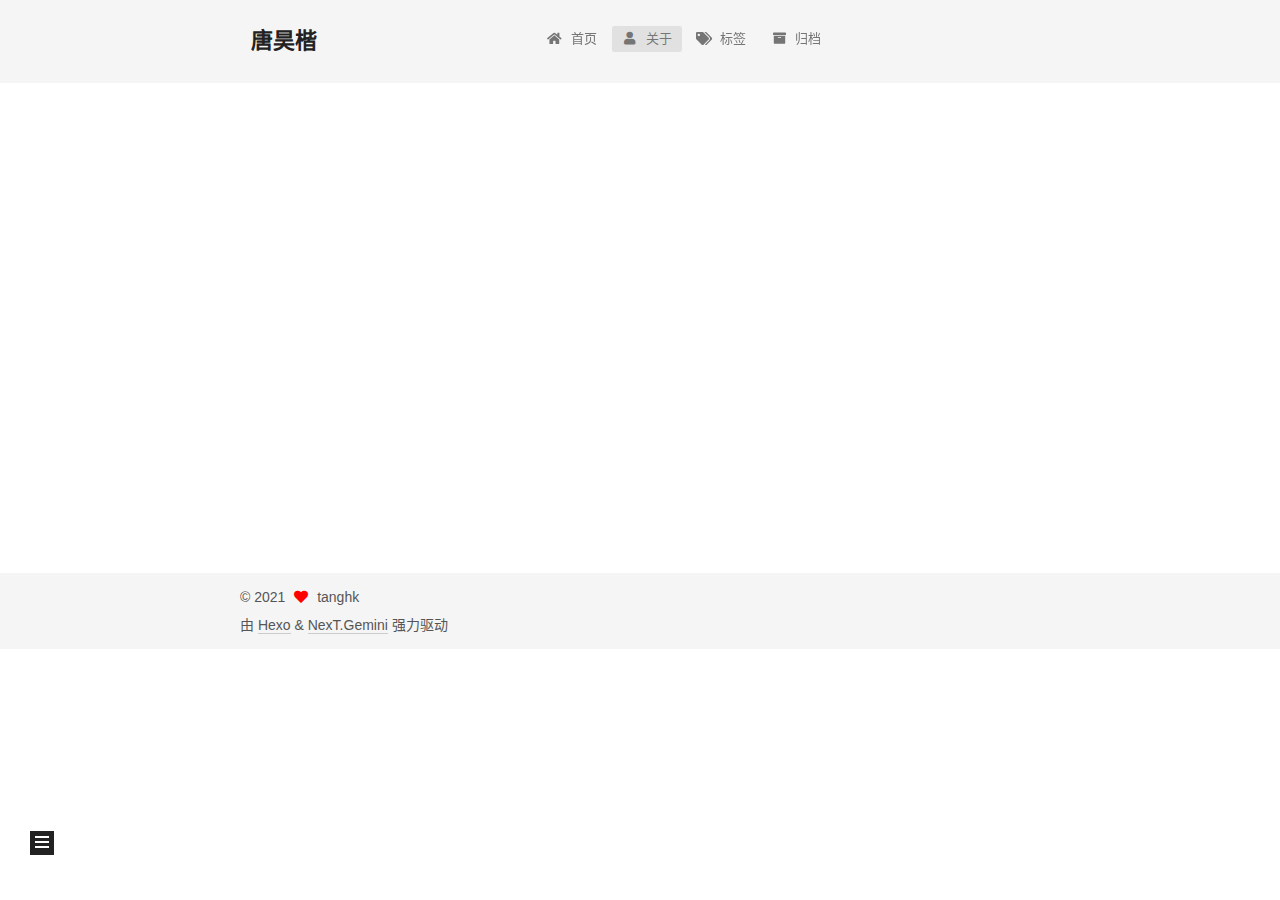
<file: about/index.html>
<!DOCTYPE html>
<html lang="zh-CN">
<head>
  <meta charset="UTF-8">
<meta name="viewport" content="width=device-width, initial-scale=1, maximum-scale=2">
<meta name="theme-color" content="#222">
<meta name="generator" content="Hexo 5.4.0">
  <link rel="apple-touch-icon" sizes="180x180" href="/images/apple-touch-icon-next.png">
  <link rel="icon" type="image/png" sizes="32x32" href="/images/favicon-32x32-next.png">
  <link rel="icon" type="image/png" sizes="16x16" href="/images/favicon-16x16-next.png">
  <link rel="mask-icon" href="/images/logo.svg" color="#222">

<link rel="stylesheet" href="/css/main.css">


<link rel="stylesheet" href="/lib/font-awesome/css/all.min.css">

<script id="hexo-configurations">
    var NexT = window.NexT || {};
    var CONFIG = {"hostname":"example.com","root":"/","scheme":"Gemini","version":"7.8.0","exturl":false,"sidebar":{"position":"left","display":"post","padding":18,"offset":12,"onmobile":false},"copycode":{"enable":false,"show_result":false,"style":null},"back2top":{"enable":true,"sidebar":false,"scrollpercent":false},"bookmark":{"enable":false,"color":"#222","save":"auto"},"fancybox":false,"mediumzoom":false,"lazyload":false,"pangu":false,"comments":{"style":"tabs","active":null,"storage":true,"lazyload":false,"nav":null},"algolia":{"hits":{"per_page":10},"labels":{"input_placeholder":"Search for Posts","hits_empty":"We didn't find any results for the search: ${query}","hits_stats":"${hits} results found in ${time} ms"}},"localsearch":{"enable":false,"trigger":"auto","top_n_per_article":1,"unescape":false,"preload":false},"motion":{"enable":true,"async":false,"transition":{"post_block":"fadeIn","post_header":"slideDownIn","post_body":"slideDownIn","coll_header":"slideLeftIn","sidebar":"slideUpIn"}}};
  </script>

  <meta name="description" content="但行好事 莫问前程">
<meta property="og:type" content="website">
<meta property="og:title" content="唐昊楷">
<meta property="og:url" content="http://example.com/archives/index.html">
<meta property="og:site_name" content="唐昊楷">
<meta property="og:description" content="但行好事 莫问前程">
<meta property="og:locale" content="zh_CN">
<meta property="article:author" content="tanghk">
<meta name="twitter:card" content="summary">

<link rel="canonical" href="http://example.com/archives/">


<script id="page-configurations">
  // https://hexo.io/docs/variables.html
  CONFIG.page = {
    sidebar: "",
    isHome : false,
    isPost : false,
    lang   : 'zh-CN'
  };
</script>

  <title>归档 | 唐昊楷</title>
  






  <noscript>
  <style>
  .use-motion .brand,
  .use-motion .menu-item,
  .sidebar-inner,
  .use-motion .post-block,
  .use-motion .pagination,
  .use-motion .comments,
  .use-motion .post-header,
  .use-motion .post-body,
  .use-motion .collection-header { opacity: initial; }

  .use-motion .site-title,
  .use-motion .site-subtitle {
    opacity: initial;
    top: initial;
  }

  .use-motion .logo-line-before i { left: initial; }
  .use-motion .logo-line-after i { right: initial; }
  </style>
</noscript>

</head>

<body itemscope itemtype="http://schema.org/WebPage">
  <div class="container use-motion">
    <div class="headband"></div>

    <header class="header" itemscope itemtype="http://schema.org/WPHeader">
      <div class="header-inner"><div class="site-brand-container">
  <div class="site-nav-toggle">
    <div class="toggle" aria-label="切换导航栏">
      <span class="toggle-line toggle-line-first"></span>
      <span class="toggle-line toggle-line-middle"></span>
      <span class="toggle-line toggle-line-last"></span>
    </div>
  </div>

  <div class="site-meta">

    <a href="/" class="brand" rel="start">
      <span class="logo-line-before"><i></i></span>
      <h1 class="site-title">唐昊楷</h1>
      <span class="logo-line-after"><i></i></span>
    </a>
      <p class="site-subtitle" itemprop="description">但行好事 莫问前程</p>
  </div>

  <div class="site-nav-right">
    <div class="toggle popup-trigger">
    </div>
  </div>
</div>




<nav class="site-nav">
  <ul id="menu" class="main-menu menu">
        <li class="menu-item menu-item-home">

    <a href="/" rel="section"><i class="fa fa-home fa-fw"></i>首页</a>

  </li>
        <li class="menu-item menu-item-about">

    <a href="/about/" rel="section"><i class="fa fa-user fa-fw"></i>关于</a>

  </li>
        <li class="menu-item menu-item-tags">

    <a href="/tags/" rel="section"><i class="fa fa-tags fa-fw"></i>标签</a>

  </li>
        <li class="menu-item menu-item-archives">

    <a href="/archives/" rel="section"><i class="fa fa-archive fa-fw"></i>归档</a>

  </li>
  </ul>
</nav>




</div>
    </header>

    
  <div class="back-to-top">
    <i class="fa fa-arrow-up"></i>
    <span>0%</span>
  </div>


    <main class="main">
      <div class="main-inner">
        <div class="content-wrap">
          

          <div class="content archive">
            

  
  
  
  <div class="post-block">
    <div class="posts-collapse">
      <div class="collection-title">
        <span class="collection-header">嗯..! 目前共计 2 篇日志。 继续努力。</span>
      </div>

      
    <div class="collection-year">
      <span class="collection-header">2021</span>
    </div>

  <article itemscope itemtype="http://schema.org/Article">
    <header class="post-header">

      <div class="post-meta">
        <time itemprop="dateCreated"
              datetime="2021-04-16T22:29:28+08:00"
              content="2021-04-16">
          04-16
        </time>
      </div>

      <div class="post-title">
          <a class="post-title-link" href="/2021/04/16/This-is-My-Blog/" itemprop="url">
            <span itemprop="name">This is My Blog</span>
          </a>
      </div>

    </header>
  </article>

  <article itemscope itemtype="http://schema.org/Article">
    <header class="post-header">

      <div class="post-meta">
        <time itemprop="dateCreated"
              datetime="2021-04-16T22:26:35+08:00"
              content="2021-04-16">
          04-16
        </time>
      </div>

      <div class="post-title">
          <a class="post-title-link" href="/2021/04/16/hello-world/" itemprop="url">
            <span itemprop="name">Hello World</span>
          </a>
      </div>

    </header>
  </article>


    </div>
  </div>
  
  
  

  



          </div>
          

<script>
  window.addEventListener('tabs:register', () => {
    let { activeClass } = CONFIG.comments;
    if (CONFIG.comments.storage) {
      activeClass = localStorage.getItem('comments_active') || activeClass;
    }
    if (activeClass) {
      let activeTab = document.querySelector(`a[href="#comment-${activeClass}"]`);
      if (activeTab) {
        activeTab.click();
      }
    }
  });
  if (CONFIG.comments.storage) {
    window.addEventListener('tabs:click', event => {
      if (!event.target.matches('.tabs-comment .tab-content .tab-pane')) return;
      let commentClass = event.target.classList[1];
      localStorage.setItem('comments_active', commentClass);
    });
  }
</script>

        </div>
          
  
  <div class="toggle sidebar-toggle">
    <span class="toggle-line toggle-line-first"></span>
    <span class="toggle-line toggle-line-middle"></span>
    <span class="toggle-line toggle-line-last"></span>
  </div>

  <aside class="sidebar">
    <div class="sidebar-inner">

      <ul class="sidebar-nav motion-element">
        <li class="sidebar-nav-toc">
          文章目录
        </li>
        <li class="sidebar-nav-overview">
          站点概览
        </li>
      </ul>

      <!--noindex-->
      <div class="post-toc-wrap sidebar-panel">
      </div>
      <!--/noindex-->

      <div class="site-overview-wrap sidebar-panel">
        <div class="site-author motion-element" itemprop="author" itemscope itemtype="http://schema.org/Person">
    <img class="site-author-image" itemprop="image" alt="tanghk"
      src="/images/header.png">
  <p class="site-author-name" itemprop="name">tanghk</p>
  <div class="site-description" itemprop="description">但行好事 莫问前程</div>
</div>
<div class="site-state-wrap motion-element">
  <nav class="site-state">
      <div class="site-state-item site-state-posts">
          <a href="/archives/">
        
          <span class="site-state-item-count">2</span>
          <span class="site-state-item-name">日志</span>
        </a>
      </div>
  </nav>
</div>



      </div>

    </div>
  </aside>
  <div id="sidebar-dimmer"></div>


      </div>
    </main>

    <footer class="footer">
      <div class="footer-inner">
        

        

<div class="copyright">
  
  &copy; 
  <span itemprop="copyrightYear">2021</span>
  <span class="with-love">
    <i class="fa fa-heart"></i>
  </span>
  <span class="author" itemprop="copyrightHolder">tanghk</span>
</div>
  <div class="powered-by">由 <a href="https://hexo.io/" class="theme-link" rel="noopener" target="_blank">Hexo</a> & <a href="https://theme-next.org/" class="theme-link" rel="noopener" target="_blank">NexT.Gemini</a> 强力驱动
  </div>

        








      </div>
    </footer>
  </div>

  
  <script src="/lib/anime.min.js"></script>
  <script src="/lib/velocity/velocity.min.js"></script>
  <script src="/lib/velocity/velocity.ui.min.js"></script>

<script src="/js/utils.js"></script>

<script src="/js/motion.js"></script>


<script src="/js/schemes/pisces.js"></script>


<script src="/js/next-boot.js"></script>




  















  

  

</body>
</html>
</file>
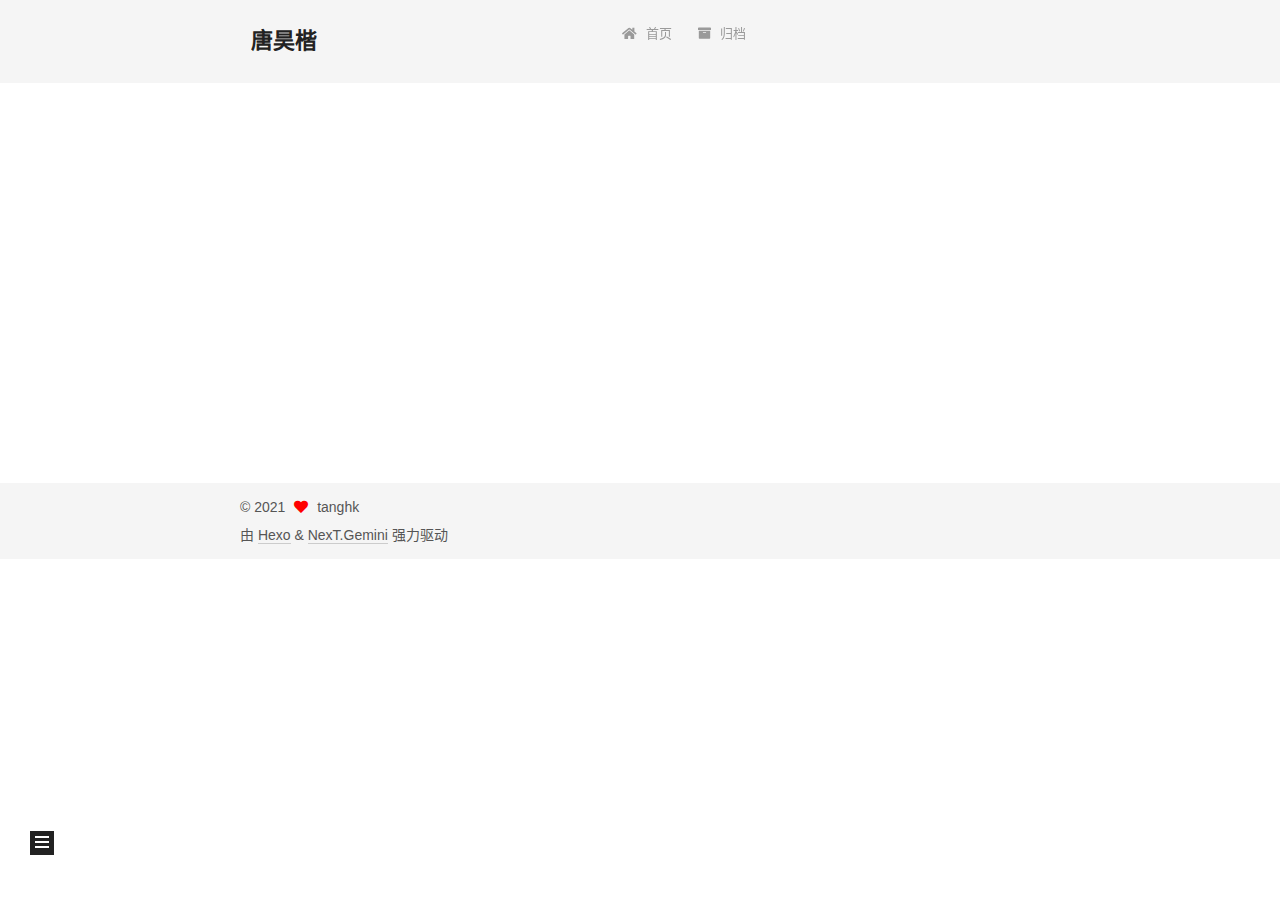
<file: 2021/04/16/This-is-My-Blog/index.html>
<!DOCTYPE html>
<html lang="zh-CN">
<head>
  <meta charset="UTF-8">
<meta name="viewport" content="width=device-width, initial-scale=1, maximum-scale=2">
<meta name="theme-color" content="#222">
<meta name="generator" content="Hexo 5.4.0">
  <link rel="apple-touch-icon" sizes="180x180" href="/images/apple-touch-icon-next.png">
  <link rel="icon" type="image/png" sizes="32x32" href="/images/favicon-32x32-next.png">
  <link rel="icon" type="image/png" sizes="16x16" href="/images/favicon-16x16-next.png">
  <link rel="mask-icon" href="/images/logo.svg" color="#222">

<link rel="stylesheet" href="/css/main.css">


<link rel="stylesheet" href="/lib/font-awesome/css/all.min.css">

<script id="hexo-configurations">
    var NexT = window.NexT || {};
    var CONFIG = {"hostname":"example.com","root":"/","scheme":"Gemini","version":"7.8.0","exturl":false,"sidebar":{"position":"left","display":"post","padding":18,"offset":12,"onmobile":false},"copycode":{"enable":false,"show_result":false,"style":null},"back2top":{"enable":true,"sidebar":false,"scrollpercent":false},"bookmark":{"enable":false,"color":"#222","save":"auto"},"fancybox":false,"mediumzoom":false,"lazyload":false,"pangu":false,"comments":{"style":"tabs","active":null,"storage":true,"lazyload":false,"nav":null},"algolia":{"hits":{"per_page":10},"labels":{"input_placeholder":"Search for Posts","hits_empty":"We didn't find any results for the search: ${query}","hits_stats":"${hits} results found in ${time} ms"}},"localsearch":{"enable":false,"trigger":"auto","top_n_per_article":1,"unescape":false,"preload":false},"motion":{"enable":true,"async":false,"transition":{"post_block":"fadeIn","post_header":"slideDownIn","post_body":"slideDownIn","coll_header":"slideLeftIn","sidebar":"slideUpIn"}}};
  </script>

  <meta name="description" content="##2021年4月16日 MacBook Pro Early 2015 更换硬盘小记">
<meta property="og:type" content="article">
<meta property="og:title" content="This is My Blog">
<meta property="og:url" content="http://example.com/2021/04/16/This-is-My-Blog/index.html">
<meta property="og:site_name" content="唐昊楷">
<meta property="og:description" content="##2021年4月16日 MacBook Pro Early 2015 更换硬盘小记">
<meta property="og:locale" content="zh_CN">
<meta property="article:published_time" content="2021-04-16T14:29:28.000Z">
<meta property="article:modified_time" content="2021-04-16T14:31:39.771Z">
<meta property="article:author" content="tanghk">
<meta name="twitter:card" content="summary">

<link rel="canonical" href="http://example.com/2021/04/16/This-is-My-Blog/">


<script id="page-configurations">
  // https://hexo.io/docs/variables.html
  CONFIG.page = {
    sidebar: "",
    isHome : false,
    isPost : true,
    lang   : 'zh-CN'
  };
</script>

  <title>This is My Blog | 唐昊楷</title>
  






  <noscript>
  <style>
  .use-motion .brand,
  .use-motion .menu-item,
  .sidebar-inner,
  .use-motion .post-block,
  .use-motion .pagination,
  .use-motion .comments,
  .use-motion .post-header,
  .use-motion .post-body,
  .use-motion .collection-header { opacity: initial; }

  .use-motion .site-title,
  .use-motion .site-subtitle {
    opacity: initial;
    top: initial;
  }

  .use-motion .logo-line-before i { left: initial; }
  .use-motion .logo-line-after i { right: initial; }
  </style>
</noscript>

</head>

<body itemscope itemtype="http://schema.org/WebPage">
  <div class="container use-motion">
    <div class="headband"></div>

    <header class="header" itemscope itemtype="http://schema.org/WPHeader">
      <div class="header-inner"><div class="site-brand-container">
  <div class="site-nav-toggle">
    <div class="toggle" aria-label="切换导航栏">
      <span class="toggle-line toggle-line-first"></span>
      <span class="toggle-line toggle-line-middle"></span>
      <span class="toggle-line toggle-line-last"></span>
    </div>
  </div>

  <div class="site-meta">

    <a href="/" class="brand" rel="start">
      <span class="logo-line-before"><i></i></span>
      <h1 class="site-title">唐昊楷</h1>
      <span class="logo-line-after"><i></i></span>
    </a>
      <p class="site-subtitle" itemprop="description">但行好事 莫问前程</p>
  </div>

  <div class="site-nav-right">
    <div class="toggle popup-trigger">
    </div>
  </div>
</div>




<nav class="site-nav">
  <ul id="menu" class="main-menu menu">
        <li class="menu-item menu-item-home">

    <a href="/" rel="section"><i class="fa fa-home fa-fw"></i>首页</a>

  </li>
        <li class="menu-item menu-item-archives">

    <a href="/archives/" rel="section"><i class="fa fa-archive fa-fw"></i>归档</a>

  </li>
  </ul>
</nav>




</div>
    </header>

    
  <div class="back-to-top">
    <i class="fa fa-arrow-up"></i>
    <span>0%</span>
  </div>


    <main class="main">
      <div class="main-inner">
        <div class="content-wrap">
          

          <div class="content post posts-expand">
            

    
  
  
  <article itemscope itemtype="http://schema.org/Article" class="post-block" lang="zh-CN">
    <link itemprop="mainEntityOfPage" href="http://example.com/2021/04/16/This-is-My-Blog/">

    <span hidden itemprop="author" itemscope itemtype="http://schema.org/Person">
      <meta itemprop="image" content="/images/header.png">
      <meta itemprop="name" content="tanghk">
      <meta itemprop="description" content="">
    </span>

    <span hidden itemprop="publisher" itemscope itemtype="http://schema.org/Organization">
      <meta itemprop="name" content="唐昊楷">
    </span>
      <header class="post-header">
        <h1 class="post-title" itemprop="name headline">
          This is My Blog
        </h1>

        <div class="post-meta">
            <span class="post-meta-item">
              <span class="post-meta-item-icon">
                <i class="far fa-calendar"></i>
              </span>
              <span class="post-meta-item-text">发表于</span>
              

              <time title="创建时间：2021-04-16 22:29:28 / 修改时间：22:31:39" itemprop="dateCreated datePublished" datetime="2021-04-16T22:29:28+08:00">2021-04-16</time>
            </span>

          

        </div>
      </header>

    
    
    
    <div class="post-body" itemprop="articleBody">

      
        <p>##2021年4月16日 MacBook Pro Early 2015 更换硬盘小记
 </p>

    </div>

    
    
    

      <footer class="post-footer">

        


        
    <div class="post-nav">
      <div class="post-nav-item">
    <a href="/2021/04/16/hello-world/" rel="prev" title="Hello World">
      <i class="fa fa-chevron-left"></i> Hello World
    </a></div>
      <div class="post-nav-item"></div>
    </div>
      </footer>
    
  </article>
  
  
  



          </div>
          

<script>
  window.addEventListener('tabs:register', () => {
    let { activeClass } = CONFIG.comments;
    if (CONFIG.comments.storage) {
      activeClass = localStorage.getItem('comments_active') || activeClass;
    }
    if (activeClass) {
      let activeTab = document.querySelector(`a[href="#comment-${activeClass}"]`);
      if (activeTab) {
        activeTab.click();
      }
    }
  });
  if (CONFIG.comments.storage) {
    window.addEventListener('tabs:click', event => {
      if (!event.target.matches('.tabs-comment .tab-content .tab-pane')) return;
      let commentClass = event.target.classList[1];
      localStorage.setItem('comments_active', commentClass);
    });
  }
</script>

        </div>
          
  
  <div class="toggle sidebar-toggle">
    <span class="toggle-line toggle-line-first"></span>
    <span class="toggle-line toggle-line-middle"></span>
    <span class="toggle-line toggle-line-last"></span>
  </div>

  <aside class="sidebar">
    <div class="sidebar-inner">

      <ul class="sidebar-nav motion-element">
        <li class="sidebar-nav-toc">
          文章目录
        </li>
        <li class="sidebar-nav-overview">
          站点概览
        </li>
      </ul>

      <!--noindex-->
      <div class="post-toc-wrap sidebar-panel">
      </div>
      <!--/noindex-->

      <div class="site-overview-wrap sidebar-panel">
        <div class="site-author motion-element" itemprop="author" itemscope itemtype="http://schema.org/Person">
    <img class="site-author-image" itemprop="image" alt="tanghk"
      src="/images/header.png">
  <p class="site-author-name" itemprop="name">tanghk</p>
  <div class="site-description" itemprop="description"></div>
</div>
<div class="site-state-wrap motion-element">
  <nav class="site-state">
      <div class="site-state-item site-state-posts">
          <a href="/archives/">
        
          <span class="site-state-item-count">2</span>
          <span class="site-state-item-name">日志</span>
        </a>
      </div>
  </nav>
</div>



      </div>

    </div>
  </aside>
  <div id="sidebar-dimmer"></div>


      </div>
    </main>

    <footer class="footer">
      <div class="footer-inner">
        

        

<div class="copyright">
  
  &copy; 
  <span itemprop="copyrightYear">2021</span>
  <span class="with-love">
    <i class="fa fa-heart"></i>
  </span>
  <span class="author" itemprop="copyrightHolder">tanghk</span>
</div>
  <div class="powered-by">由 <a href="https://hexo.io/" class="theme-link" rel="noopener" target="_blank">Hexo</a> & <a href="https://theme-next.org/" class="theme-link" rel="noopener" target="_blank">NexT.Gemini</a> 强力驱动
  </div>

        








      </div>
    </footer>
  </div>

  
  <script src="/lib/anime.min.js"></script>
  <script src="/lib/velocity/velocity.min.js"></script>
  <script src="/lib/velocity/velocity.ui.min.js"></script>

<script src="/js/utils.js"></script>

<script src="/js/motion.js"></script>


<script src="/js/schemes/pisces.js"></script>


<script src="/js/next-boot.js"></script>




  















  

  

</body>
</html>
</file>
<file: css/main.css>
:root {
  --body-bg-color: #fff;
  --content-bg-color: #f5f5f5;
  --card-bg-color: #f5f5f5;
  --text-color: #555;
  --blockquote-color: #666;
  --link-color: #555;
  --link-hover-color: #222;
  --brand-color: #222;
  --brand-hover-color: #222;
  --table-row-odd-bg-color: #f9f9f9;
  --table-row-hover-bg-color: #f5f5f5;
  --menu-item-bg-color: #ddd;
  --btn-default-bg: transparent;
  --btn-default-color: var(--link-color);
  --btn-default-border-color: var(--link-color);
  --btn-default-hover-bg: transparent;
  --btn-default-hover-color: var(--link-hover-color);
  --btn-default-hover-border-color: var(--link-hover-color);
}
html {
  line-height: 1.15; /* 1 */
  -webkit-text-size-adjust: 100%; /* 2 */
}
body {
  margin: 0;
}
main {
  display: block;
}
h1 {
  font-size: 2em;
  margin: 0.67em 0;
}
hr {
  box-sizing: content-box; /* 1 */
  height: 0; /* 1 */
  overflow: visible; /* 2 */
}
pre {
  font-family: monospace, monospace; /* 1 */
  font-size: 1em; /* 2 */
}
a {
  background: transparent;
}
abbr[title] {
  border-bottom: none; /* 1 */
  text-decoration: underline; /* 2 */
  text-decoration: underline dotted; /* 2 */
}
b,
strong {
  font-weight: bolder;
}
code,
kbd,
samp {
  font-family: monospace, monospace; /* 1 */
  font-size: 1em; /* 2 */
}
small {
  font-size: 80%;
}
sub,
sup {
  font-size: 75%;
  line-height: 0;
  position: relative;
  vertical-align: baseline;
}
sub {
  bottom: -0.25em;
}
sup {
  top: -0.5em;
}
img {
  border-style: none;
}
button,
input,
optgroup,
select,
textarea {
  font-family: inherit; /* 1 */
  font-size: 100%; /* 1 */
  line-height: 1.15; /* 1 */
  margin: 0; /* 2 */
}
button,
input {
/* 1 */
  overflow: visible;
}
button,
select {
/* 1 */
  text-transform: none;
}
button,
[type='button'],
[type='reset'],
[type='submit'] {
  -webkit-appearance: button;
}
button::-moz-focus-inner,
[type='button']::-moz-focus-inner,
[type='reset']::-moz-focus-inner,
[type='submit']::-moz-focus-inner {
  border-style: none;
  padding: 0;
}
button:-moz-focusring,
[type='button']:-moz-focusring,
[type='reset']:-moz-focusring,
[type='submit']:-moz-focusring {
  outline: 1px dotted ButtonText;
}
fieldset {
  padding: 0.35em 0.75em 0.625em;
}
legend {
  box-sizing: border-box; /* 1 */
  color: inherit; /* 2 */
  display: table; /* 1 */
  max-width: 100%; /* 1 */
  padding: 0; /* 3 */
  white-space: normal; /* 1 */
}
progress {
  vertical-align: baseline;
}
textarea {
  overflow: auto;
}
[type='checkbox'],
[type='radio'] {
  box-sizing: border-box; /* 1 */
  padding: 0; /* 2 */
}
[type='number']::-webkit-inner-spin-button,
[type='number']::-webkit-outer-spin-button {
  height: auto;
}
[type='search'] {
  outline-offset: -2px; /* 2 */
  -webkit-appearance: textfield; /* 1 */
}
[type='search']::-webkit-search-decoration {
  -webkit-appearance: none;
}
::-webkit-file-upload-button {
  font: inherit; /* 2 */
  -webkit-appearance: button; /* 1 */
}
details {
  display: block;
}
summary {
  display: list-item;
}
template {
  display: none;
}
[hidden] {
  display: none;
}
::selection {
  background: #262a30;
  color: #eee;
}
html,
body {
  height: 100%;
}
body {
  background: var(--body-bg-color);
  color: var(--text-color);
  font-family: 'Lato', "PingFang SC", "Microsoft YaHei", sans-serif;
  font-size: 1em;
  line-height: 2;
}
@media (max-width: 991px) {
  body {
    padding-left: 0 !important;
    padding-right: 0 !important;
  }
}
h1,
h2,
h3,
h4,
h5,
h6 {
  font-family: 'Lato', "PingFang SC", "Microsoft YaHei", sans-serif;
  font-weight: bold;
  line-height: 1.5;
  margin: 20px 0 15px;
}
h1 {
  font-size: 1.5em;
}
h2 {
  font-size: 1.375em;
}
h3 {
  font-size: 1.25em;
}
h4 {
  font-size: 1.125em;
}
h5 {
  font-size: 1em;
}
h6 {
  font-size: 0.875em;
}
p {
  margin: 0 0 20px 0;
}
a,
span.exturl {
  border-bottom: 1px solid #ccc;
  color: var(--link-color);
  outline: 0;
  text-decoration: none;
  overflow-wrap: break-word;
  word-wrap: break-word;
  cursor: pointer;
}
a:hover,
span.exturl:hover {
  border-bottom-color: var(--link-hover-color);
  color: var(--link-hover-color);
}
iframe,
img,
video {
  display: block;
  margin-left: auto;
  margin-right: auto;
  max-width: 100%;
}
hr {
  background-image: repeating-linear-gradient(-45deg, #ddd, #ddd 4px, transparent 4px, transparent 8px);
  border: 0;
  height: 3px;
  margin: 40px 0;
}
blockquote {
  border-left: 4px solid #ddd;
  color: var(--blockquote-color);
  margin: 0;
  padding: 0 15px;
}
blockquote cite::before {
  content: '-';
  padding: 0 5px;
}
dt {
  font-weight: bold;
}
dd {
  margin: 0;
  padding: 0;
}
kbd {
  background-color: #f5f5f5;
  background-image: linear-gradient(#eee, #fff, #eee);
  border: 1px solid #ccc;
  border-radius: 0.2em;
  box-shadow: 0.1em 0.1em 0.2em rgba(0,0,0,0.1);
  color: #555;
  font-family: inherit;
  padding: 0.1em 0.3em;
  white-space: nowrap;
}
.table-container {
  overflow: auto;
}
table {
  border-collapse: collapse;
  border-spacing: 0;
  font-size: 0.875em;
  margin: 0 0 20px 0;
  width: 100%;
}
tbody tr:nth-of-type(odd) {
  background: var(--table-row-odd-bg-color);
}
tbody tr:hover {
  background: var(--table-row-hover-bg-color);
}
caption,
th,
td {
  font-weight: normal;
  padding: 8px;
  vertical-align: middle;
}
th,
td {
  border: 1px solid #ddd;
  border-bottom: 3px solid #ddd;
}
th {
  font-weight: 700;
  padding-bottom: 10px;
}
td {
  border-bottom-width: 1px;
}
.btn {
  background: var(--btn-default-bg);
  border: 2px solid var(--btn-default-border-color);
  border-radius: 0;
  color: var(--btn-default-color);
  display: inline-block;
  font-size: 0.875em;
  line-height: 2;
  padding: 0 20px;
  text-decoration: none;
  transition-property: background-color;
  transition-delay: 0s;
  transition-duration: 0.2s;
  transition-timing-function: ease-in-out;
}
.btn:hover {
  background: var(--btn-default-hover-bg);
  border-color: var(--btn-default-hover-border-color);
  color: var(--btn-default-hover-color);
}
.btn + .btn {
  margin: 0 0 8px 8px;
}
.btn .fa-fw {
  text-align: left;
  width: 1.285714285714286em;
}
.toggle {
  line-height: 0;
}
.toggle .toggle-line {
  background: #fff;
  display: inline-block;
  height: 2px;
  left: 0;
  position: relative;
  top: 0;
  transition: all 0.4s;
  vertical-align: top;
  width: 100%;
}
.toggle .toggle-line:not(:first-child) {
  margin-top: 3px;
}
.toggle.toggle-arrow .toggle-line-first {
  left: 50%;
  top: 2px;
  transform: rotate(45deg);
  width: 50%;
}
.toggle.toggle-arrow .toggle-line-middle {
  left: 2px;
  width: 90%;
}
.toggle.toggle-arrow .toggle-line-last {
  left: 50%;
  top: -2px;
  transform: rotate(-45deg);
  width: 50%;
}
.toggle.toggle-close .toggle-line-first {
  transform: rotate(-45deg);
  top: 5px;
}
.toggle.toggle-close .toggle-line-middle {
  opacity: 0;
}
.toggle.toggle-close .toggle-line-last {
  transform: rotate(45deg);
  top: -5px;
}
.highlight,
pre {
  background: #f7f7f7;
  color: #4d4d4c;
  line-height: 1.6;
  margin: 0 auto 20px;
}
pre,
code {
  font-family: consolas, Menlo, monospace, "PingFang SC", "Microsoft YaHei";
}
code {
  background: #eee;
  border-radius: 3px;
  color: #555;
  padding: 2px 4px;
  overflow-wrap: break-word;
  word-wrap: break-word;
}
.highlight *::selection {
  background: #d6d6d6;
}
.highlight pre {
  border: 0;
  margin: 0;
  padding: 10px 0;
}
.highlight table {
  border: 0;
  margin: 0;
  width: auto;
}
.highlight td {
  border: 0;
  padding: 0;
}
.highlight figcaption {
  background: #eff2f3;
  color: #4d4d4c;
  display: flex;
  font-size: 0.875em;
  justify-content: space-between;
  line-height: 1.2;
  padding: 0.5em;
}
.highlight figcaption a {
  color: #4d4d4c;
}
.highlight figcaption a:hover {
  border-bottom-color: #4d4d4c;
}
.highlight .gutter {
  -moz-user-select: none;
  -ms-user-select: none;
  -webkit-user-select: none;
  user-select: none;
}
.highlight .gutter pre {
  background: #eff2f3;
  color: #869194;
  padding-left: 10px;
  padding-right: 10px;
  text-align: right;
}
.highlight .code pre {
  background: #f7f7f7;
  padding-left: 10px;
  width: 100%;
}
.gist table {
  width: auto;
}
.gist table td {
  border: 0;
}
pre {
  overflow: auto;
  padding: 10px;
}
pre code {
  background: none;
  color: #4d4d4c;
  font-size: 0.875em;
  padding: 0;
  text-shadow: none;
}
pre .deletion {
  background: #fdd;
}
pre .addition {
  background: #dfd;
}
pre .meta {
  color: #eab700;
  -moz-user-select: none;
  -ms-user-select: none;
  -webkit-user-select: none;
  user-select: none;
}
pre .comment {
  color: #8e908c;
}
pre .variable,
pre .attribute,
pre .tag,
pre .name,
pre .regexp,
pre .ruby .constant,
pre .xml .tag .title,
pre .xml .pi,
pre .xml .doctype,
pre .html .doctype,
pre .css .id,
pre .css .class,
pre .css .pseudo {
  color: #c82829;
}
pre .number,
pre .preprocessor,
pre .built_in,
pre .builtin-name,
pre .literal,
pre .params,
pre .constant,
pre .command {
  color: #f5871f;
}
pre .ruby .class .title,
pre .css .rules .attribute,
pre .string,
pre .symbol,
pre .value,
pre .inheritance,
pre .header,
pre .ruby .symbol,
pre .xml .cdata,
pre .special,
pre .formula {
  color: #718c00;
}
pre .title,
pre .css .hexcolor {
  color: #3e999f;
}
pre .function,
pre .python .decorator,
pre .python .title,
pre .ruby .function .title,
pre .ruby .title .keyword,
pre .perl .sub,
pre .javascript .title,
pre .coffeescript .title {
  color: #4271ae;
}
pre .keyword,
pre .javascript .function {
  color: #8959a8;
}
.blockquote-center {
  border-left: none;
  margin: 40px 0;
  padding: 0;
  position: relative;
  text-align: center;
}
.blockquote-center .fa {
  display: block;
  opacity: 0.6;
  position: absolute;
  width: 100%;
}
.blockquote-center .fa-quote-left {
  border-top: 1px solid #ccc;
  text-align: left;
  top: -20px;
}
.blockquote-center .fa-quote-right {
  border-bottom: 1px solid #ccc;
  text-align: right;
  bottom: -20px;
}
.blockquote-center p,
.blockquote-center div {
  text-align: center;
}
.post-body .group-picture img {
  margin: 0 auto;
  padding: 0 3px;
}
.group-picture-row {
  margin-bottom: 6px;
  overflow: hidden;
}
.group-picture-column {
  float: left;
  margin-bottom: 10px;
}
.post-body .label {
  color: #555;
  display: inline;
  padding: 0 2px;
}
.post-body .label.default {
  background: #f0f0f0;
}
.post-body .label.primary {
  background: #efe6f7;
}
.post-body .label.info {
  background: #e5f2f8;
}
.post-body .label.success {
  background: #e7f4e9;
}
.post-body .label.warning {
  background: #fcf6e1;
}
.post-body .label.danger {
  background: #fae8eb;
}
.post-body .tabs {
  margin-bottom: 20px;
}
.post-body .tabs,
.tabs-comment {
  display: block;
  padding-top: 10px;
  position: relative;
}
.post-body .tabs ul.nav-tabs,
.tabs-comment ul.nav-tabs {
  display: flex;
  flex-wrap: wrap;
  margin: 0;
  margin-bottom: -1px;
  padding: 0;
}
@media (max-width: 413px) {
  .post-body .tabs ul.nav-tabs,
  .tabs-comment ul.nav-tabs {
    display: block;
    margin-bottom: 5px;
  }
}
.post-body .tabs ul.nav-tabs li.tab,
.tabs-comment ul.nav-tabs li.tab {
  border-bottom: 1px solid #ddd;
  border-left: 1px solid transparent;
  border-right: 1px solid transparent;
  border-top: 3px solid transparent;
  flex-grow: 1;
  list-style-type: none;
  border-radius: 0 0 0 0;
}
@media (max-width: 413px) {
  .post-body .tabs ul.nav-tabs li.tab,
  .tabs-comment ul.nav-tabs li.tab {
    border-bottom: 1px solid transparent;
    border-left: 3px solid transparent;
    border-right: 1px solid transparent;
    border-top: 1px solid transparent;
  }
}
@media (max-width: 413px) {
  .post-body .tabs ul.nav-tabs li.tab,
  .tabs-comment ul.nav-tabs li.tab {
    border-radius: 0;
  }
}
.post-body .tabs ul.nav-tabs li.tab a,
.tabs-comment ul.nav-tabs li.tab a {
  border-bottom: initial;
  display: block;
  line-height: 1.8;
  outline: 0;
  padding: 0.25em 0.75em;
  text-align: center;
  transition-delay: 0s;
  transition-duration: 0.2s;
  transition-timing-function: ease-out;
}
.post-body .tabs ul.nav-tabs li.tab a i,
.tabs-comment ul.nav-tabs li.tab a i {
  width: 1.285714285714286em;
}
.post-body .tabs ul.nav-tabs li.tab.active,
.tabs-comment ul.nav-tabs li.tab.active {
  border-bottom: 1px solid transparent;
  border-left: 1px solid #ddd;
  border-right: 1px solid #ddd;
  border-top: 3px solid #fc6423;
}
@media (max-width: 413px) {
  .post-body .tabs ul.nav-tabs li.tab.active,
  .tabs-comment ul.nav-tabs li.tab.active {
    border-bottom: 1px solid #ddd;
    border-left: 3px solid #fc6423;
    border-right: 1px solid #ddd;
    border-top: 1px solid #ddd;
  }
}
.post-body .tabs ul.nav-tabs li.tab.active a,
.tabs-comment ul.nav-tabs li.tab.active a {
  color: var(--link-color);
  cursor: default;
}
.post-body .tabs .tab-content .tab-pane,
.tabs-comment .tab-content .tab-pane {
  border: 1px solid #ddd;
  border-top: 0;
  padding: 20px 20px 0 20px;
  border-radius: 0;
}
.post-body .tabs .tab-content .tab-pane:not(.active),
.tabs-comment .tab-content .tab-pane:not(.active) {
  display: none;
}
.post-body .tabs .tab-content .tab-pane.active,
.tabs-comment .tab-content .tab-pane.active {
  display: block;
}
.post-body .tabs .tab-content .tab-pane.active:nth-of-type(1),
.tabs-comment .tab-content .tab-pane.active:nth-of-type(1) {
  border-radius: 0 0 0 0;
}
@media (max-width: 413px) {
  .post-body .tabs .tab-content .tab-pane.active:nth-of-type(1),
  .tabs-comment .tab-content .tab-pane.active:nth-of-type(1) {
    border-radius: 0;
  }
}
.post-body .note {
  border-radius: 3px;
  margin-bottom: 20px;
  padding: 1em;
  position: relative;
  border: 1px solid #eee;
  border-left-width: 5px;
}
.post-body .note h2,
.post-body .note h3,
.post-body .note h4,
.post-body .note h5,
.post-body .note h6 {
  margin-top: 0;
  border-bottom: initial;
  margin-bottom: 0;
  padding-top: 0;
}
.post-body .note p:first-child,
.post-body .note ul:first-child,
.post-body .note ol:first-child,
.post-body .note table:first-child,
.post-body .note pre:first-child,
.post-body .note blockquote:first-child,
.post-body .note img:first-child {
  margin-top: 0;
}
.post-body .note p:last-child,
.post-body .note ul:last-child,
.post-body .note ol:last-child,
.post-body .note table:last-child,
.post-body .note pre:last-child,
.post-body .note blockquote:last-child,
.post-body .note img:last-child {
  margin-bottom: 0;
}
.post-body .note.default {
  border-left-color: #777;
}
.post-body .note.default h2,
.post-body .note.default h3,
.post-body .note.default h4,
.post-body .note.default h5,
.post-body .note.default h6 {
  color: #777;
}
.post-body .note.primary {
  border-left-color: #6f42c1;
}
.post-body .note.primary h2,
.post-body .note.primary h3,
.post-body .note.primary h4,
.post-body .note.primary h5,
.post-body .note.primary h6 {
  color: #6f42c1;
}
.post-body .note.info {
  border-left-color: #428bca;
}
.post-body .note.info h2,
.post-body .note.info h3,
.post-body .note.info h4,
.post-body .note.info h5,
.post-body .note.info h6 {
  color: #428bca;
}
.post-body .note.success {
  border-left-color: #5cb85c;
}
.post-body .note.success h2,
.post-body .note.success h3,
.post-body .note.success h4,
.post-body .note.success h5,
.post-body .note.success h6 {
  color: #5cb85c;
}
.post-body .note.warning {
  border-left-color: #f0ad4e;
}
.post-body .note.warning h2,
.post-body .note.warning h3,
.post-body .note.warning h4,
.post-body .note.warning h5,
.post-body .note.warning h6 {
  color: #f0ad4e;
}
.post-body .note.danger {
  border-left-color: #d9534f;
}
.post-body .note.danger h2,
.post-body .note.danger h3,
.post-body .note.danger h4,
.post-body .note.danger h5,
.post-body .note.danger h6 {
  color: #d9534f;
}
.pagination .prev,
.pagination .next,
.pagination .page-number,
.pagination .space {
  display: inline-block;
  margin: 0 10px;
  padding: 0 11px;
  position: relative;
  top: -1px;
}
@media (max-width: 767px) {
  .pagination .prev,
  .pagination .next,
  .pagination .page-number,
  .pagination .space {
    margin: 0 5px;
  }
}
.pagination {
  border-top: 1px solid #eee;
  margin: 120px 0 0;
  text-align: center;
}
.pagination .prev,
.pagination .next,
.pagination .page-number {
  border-bottom: 0;
  border-top: 1px solid #eee;
  transition-property: border-color;
  transition-delay: 0s;
  transition-duration: 0.2s;
  transition-timing-function: ease-in-out;
}
.pagination .prev:hover,
.pagination .next:hover,
.pagination .page-number:hover {
  border-top-color: #222;
}
.pagination .space {
  margin: 0;
  padding: 0;
}
.pagination .prev {
  margin-left: 0;
}
.pagination .next {
  margin-right: 0;
}
.pagination .page-number.current {
  background: #ccc;
  border-top-color: #ccc;
  color: #fff;
}
@media (max-width: 767px) {
  .pagination {
    border-top: none;
  }
  .pagination .prev,
  .pagination .next,
  .pagination .page-number {
    border-bottom: 1px solid #eee;
    border-top: 0;
    margin-bottom: 10px;
    padding: 0 10px;
  }
  .pagination .prev:hover,
  .pagination .next:hover,
  .pagination .page-number:hover {
    border-bottom-color: #222;
  }
}
.comments {
  margin-top: 60px;
  overflow: hidden;
}
.comment-button-group {
  display: flex;
  flex-wrap: wrap-reverse;
  justify-content: center;
  margin: 1em 0;
}
.comment-button-group .comment-button {
  margin: 0.1em 0.2em;
}
.comment-button-group .comment-button.active {
  background: var(--btn-default-hover-bg);
  border-color: var(--btn-default-hover-border-color);
  color: var(--btn-default-hover-color);
}
.comment-position {
  display: none;
}
.comment-position.active {
  display: block;
}
.tabs-comment {
  background: var(--content-bg-color);
  margin-top: 4em;
  padding-top: 0;
}
.tabs-comment .comments {
  border: 0;
  box-shadow: none;
  margin-top: 0;
  padding-top: 0;
}
.container {
  min-height: 100%;
  position: relative;
}
.main-inner {
  margin: 0 auto;
  width: 700px;
}
@media (min-width: 1200px) {
  .main-inner {
    width: 800px;
  }
}
@media (min-width: 1600px) {
  .main-inner {
    width: 900px;
  }
}
@media (max-width: 767px) {
  .content-wrap {
    padding: 0 20px;
  }
}
.header {
  background: transparent;
}
.header-inner {
  margin: 0 auto;
  width: 700px;
}
@media (min-width: 1200px) {
  .header-inner {
    width: 800px;
  }
}
@media (min-width: 1600px) {
  .header-inner {
    width: 900px;
  }
}
.site-brand-container {
  display: flex;
  flex-shrink: 0;
  padding: 0 10px;
}
.headband {
  background: #222;
  height: 3px;
}
.site-meta {
  flex-grow: 1;
  text-align: left;
}
@media (max-width: 767px) {
  .site-meta {
    text-align: center;
  }
}
.brand {
  border-bottom: none;
  color: var(--brand-color);
  display: inline-block;
  line-height: 1.375em;
  padding: 0 40px;
  position: relative;
}
.brand:hover {
  color: var(--brand-hover-color);
}
.site-title {
  font-family: 'Lato', "PingFang SC", "Microsoft YaHei", sans-serif;
  font-size: 1.375em;
  font-weight: normal;
  margin: 0;
}
.site-subtitle {
  color: #999;
  font-size: 0.8125em;
  margin: 10px 0;
}
.use-motion .brand {
  opacity: 0;
}
.use-motion .site-title,
.use-motion .site-subtitle,
.use-motion .custom-logo-image {
  opacity: 0;
  position: relative;
  top: -10px;
}
.site-nav-toggle,
.site-nav-right {
  display: none;
}
@media (max-width: 767px) {
  .site-nav-toggle,
  .site-nav-right {
    display: flex;
    flex-direction: column;
    justify-content: center;
  }
}
.site-nav-toggle .toggle,
.site-nav-right .toggle {
  color: var(--text-color);
  padding: 10px;
  width: 22px;
}
.site-nav-toggle .toggle .toggle-line,
.site-nav-right .toggle .toggle-line {
  background: var(--text-color);
  border-radius: 1px;
}
.site-nav {
  display: block;
}
@media (max-width: 767px) {
  .site-nav {
    clear: both;
    display: none;
  }
}
.site-nav.site-nav-on {
  display: block;
}
.menu {
  margin-top: 20px;
  padding-left: 0;
  text-align: center;
}
.menu-item {
  display: inline-block;
  list-style: none;
  margin: 0 10px;
}
@media (max-width: 767px) {
  .menu-item {
    display: block;
    margin-top: 10px;
  }
  .menu-item.menu-item-search {
    display: none;
  }
}
.menu-item a,
.menu-item span.exturl {
  border-bottom: 0;
  display: block;
  font-size: 0.8125em;
  transition-property: border-color;
  transition-delay: 0s;
  transition-duration: 0.2s;
  transition-timing-function: ease-in-out;
}
@media (hover: none) {
  .menu-item a:hover,
  .menu-item span.exturl:hover {
    border-bottom-color: transparent !important;
  }
}
.menu-item .fa,
.menu-item .fab,
.menu-item .far,
.menu-item .fas {
  margin-right: 8px;
}
.menu-item .badge {
  display: inline-block;
  font-weight: bold;
  line-height: 1;
  margin-left: 0.35em;
  margin-top: 0.35em;
  text-align: center;
  white-space: nowrap;
}
@media (max-width: 767px) {
  .menu-item .badge {
    float: right;
    margin-left: 0;
  }
}
.menu-item-active a,
.menu .menu-item a:hover,
.menu .menu-item span.exturl:hover {
  background: var(--menu-item-bg-color);
}
.use-motion .menu-item {
  opacity: 0;
}
.sidebar {
  background: #222;
  bottom: 0;
  box-shadow: inset 0 2px 6px #000;
  position: fixed;
  top: 0;
}
@media (max-width: 991px) {
  .sidebar {
    display: none;
  }
}
.sidebar-inner {
  color: #999;
  padding: 18px 10px;
  text-align: center;
}
.cc-license {
  margin-top: 10px;
  text-align: center;
}
.cc-license .cc-opacity {
  border-bottom: none;
  opacity: 0.7;
}
.cc-license .cc-opacity:hover {
  opacity: 0.9;
}
.cc-license img {
  display: inline-block;
}
.site-author-image {
  border: 2px solid #333;
  display: block;
  margin: 0 auto;
  max-width: 96px;
  padding: 2px;
}
.site-author-name {
  color: #f5f5f5;
  font-weight: normal;
  margin: 5px 0 0;
  text-align: center;
}
.site-description {
  color: #999;
  font-size: 1em;
  margin-top: 5px;
  text-align: center;
}
.links-of-author {
  margin-top: 15px;
}
.links-of-author a,
.links-of-author span.exturl {
  border-bottom-color: #555;
  display: inline-block;
  font-size: 0.8125em;
  margin-bottom: 10px;
  margin-right: 10px;
  vertical-align: middle;
}
.links-of-author a::before,
.links-of-author span.exturl::before {
  background: #df22e4;
  border-radius: 50%;
  content: ' ';
  display: inline-block;
  height: 4px;
  margin-right: 3px;
  vertical-align: middle;
  width: 4px;
}
.sidebar-button {
  margin-top: 15px;
}
.sidebar-button a {
  border: 1px solid #fc6423;
  border-radius: 4px;
  color: #fc6423;
  display: inline-block;
  padding: 0 15px;
}
.sidebar-button a .fa,
.sidebar-button a .fab,
.sidebar-button a .far,
.sidebar-button a .fas {
  margin-right: 5px;
}
.sidebar-button a:hover {
  background: #fc6423;
  border: 1px solid #fc6423;
  color: #fff;
}
.sidebar-button a:hover .fa,
.sidebar-button a:hover .fab,
.sidebar-button a:hover .far,
.sidebar-button a:hover .fas {
  color: #fff;
}
.links-of-blogroll {
  font-size: 0.8125em;
  margin-top: 10px;
}
.links-of-blogroll-title {
  font-size: 0.875em;
  font-weight: 600;
  margin-top: 0;
}
.links-of-blogroll-list {
  list-style: none;
  margin: 0;
  padding: 0;
}
#sidebar-dimmer {
  display: none;
}
@media (max-width: 767px) {
  #sidebar-dimmer {
    background: #000;
    display: block;
    height: 100%;
    left: 100%;
    opacity: 0;
    position: fixed;
    top: 0;
    width: 100%;
    z-index: 1100;
  }
  .sidebar-active + #sidebar-dimmer {
    opacity: 0.7;
    transform: translateX(-100%);
    transition: opacity 0.5s;
  }
}
.sidebar-nav {
  margin: 0;
  padding-bottom: 20px;
  padding-left: 0;
}
.sidebar-nav li {
  border-bottom: 1px solid transparent;
  color: #666;
  cursor: pointer;
  display: inline-block;
  font-size: 0.875em;
}
.sidebar-nav li.sidebar-nav-overview {
  margin-left: 10px;
}
.sidebar-nav li:hover {
  color: #f5f5f5;
}
.sidebar-nav .sidebar-nav-active {
  border-bottom-color: #87daff;
  color: #87daff;
}
.sidebar-nav .sidebar-nav-active:hover {
  color: #87daff;
}
.sidebar-panel {
  display: none;
  overflow-x: hidden;
  overflow-y: auto;
}
.sidebar-panel-active {
  display: block;
}
.sidebar-toggle {
  background: #222;
  bottom: 45px;
  cursor: pointer;
  height: 14px;
  left: 30px;
  padding: 5px;
  position: fixed;
  width: 14px;
  z-index: 1300;
}
@media (max-width: 991px) {
  .sidebar-toggle {
    left: 20px;
    opacity: 0.8;
    display: none;
  }
}
.sidebar-toggle:hover .toggle-line {
  background: #87daff;
}
.post-toc {
  font-size: 0.875em;
}
.post-toc ol {
  list-style: none;
  margin: 0;
  padding: 0 2px 5px 10px;
  text-align: left;
}
.post-toc ol > ol {
  padding-left: 0;
}
.post-toc ol a {
  transition-property: all;
  transition-delay: 0s;
  transition-duration: 0.2s;
  transition-timing-function: ease-in-out;
}
.post-toc .nav-item {
  line-height: 1.8;
  overflow: hidden;
  text-overflow: ellipsis;
  white-space: nowrap;
}
.post-toc .nav .nav-child {
  display: none;
}
.post-toc .nav .active > .nav-child {
  display: block;
}
.post-toc .nav .active-current > .nav-child {
  display: block;
}
.post-toc .nav .active-current > .nav-child > .nav-item {
  display: block;
}
.post-toc .nav .active > a {
  border-bottom-color: #87daff;
  color: #87daff;
}
.post-toc .nav .active-current > a {
  color: #87daff;
}
.post-toc .nav .active-current > a:hover {
  color: #87daff;
}
.site-state {
  display: flex;
  justify-content: center;
  line-height: 1.4;
  margin-top: 10px;
  overflow: hidden;
  text-align: center;
  white-space: nowrap;
}
.site-state-item {
  padding: 0 15px;
}
.site-state-item:not(:first-child) {
  border-left: 1px solid #333;
}
.site-state-item a {
  border-bottom: none;
}
.site-state-item-count {
  display: block;
  font-size: 1.25em;
  font-weight: 600;
  text-align: center;
}
.site-state-item-name {
  color: inherit;
  font-size: 0.875em;
}
.footer {
  color: #999;
  font-size: 0.875em;
  padding: 20px 0;
}
.footer.footer-fixed {
  bottom: 0;
  left: 0;
  position: absolute;
  right: 0;
}
.footer-inner {
  box-sizing: border-box;
  margin: 0 auto;
  text-align: center;
  width: 700px;
}
@media (min-width: 1200px) {
  .footer-inner {
    width: 800px;
  }
}
@media (min-width: 1600px) {
  .footer-inner {
    width: 900px;
  }
}
.languages {
  display: inline-block;
  font-size: 1.125em;
  position: relative;
}
.languages .lang-select-label span {
  margin: 0 0.5em;
}
.languages .lang-select {
  height: 100%;
  left: 0;
  opacity: 0;
  position: absolute;
  top: 0;
  width: 100%;
}
.with-love {
  color: #ff0000;
  display: inline-block;
  margin: 0 5px;
}
.powered-by,
.theme-info {
  display: inline-block;
}
@-moz-keyframes iconAnimate {
  0%, 100% {
    transform: scale(1);
  }
  10%, 30% {
    transform: scale(0.9);
  }
  20%, 40%, 60%, 80% {
    transform: scale(1.1);
  }
  50%, 70% {
    transform: scale(1.1);
  }
}
@-webkit-keyframes iconAnimate {
  0%, 100% {
    transform: scale(1);
  }
  10%, 30% {
    transform: scale(0.9);
  }
  20%, 40%, 60%, 80% {
    transform: scale(1.1);
  }
  50%, 70% {
    transform: scale(1.1);
  }
}
@-o-keyframes iconAnimate {
  0%, 100% {
    transform: scale(1);
  }
  10%, 30% {
    transform: scale(0.9);
  }
  20%, 40%, 60%, 80% {
    transform: scale(1.1);
  }
  50%, 70% {
    transform: scale(1.1);
  }
}
@keyframes iconAnimate {
  0%, 100% {
    transform: scale(1);
  }
  10%, 30% {
    transform: scale(0.9);
  }
  20%, 40%, 60%, 80% {
    transform: scale(1.1);
  }
  50%, 70% {
    transform: scale(1.1);
  }
}
.back-to-top {
  font-size: 12px;
  text-align: center;
  transition-delay: 0s;
  transition-duration: 0.2s;
  transition-timing-function: ease-in-out;
}
.back-to-top {
  background: #222;
  bottom: -100px;
  box-sizing: border-box;
  color: #fff;
  cursor: pointer;
  left: 30px;
  opacity: 1;
  padding: 0 6px;
  position: fixed;
  transition-property: bottom;
  z-index: 1300;
  width: 24px;
}
.back-to-top span {
  display: none;
}
.back-to-top:hover {
  color: #87daff;
}
.back-to-top.back-to-top-on {
  bottom: 19px;
}
@media (max-width: 991px) {
  .back-to-top {
    left: 20px;
    opacity: 0.8;
  }
}
.post-body {
  font-family: 'Lato', "PingFang SC", "Microsoft YaHei", sans-serif;
  overflow-wrap: break-word;
  word-wrap: break-word;
}
@media (min-width: 1200px) {
  .post-body {
    font-size: 1.125em;
  }
}
.post-body .exturl .fa {
  font-size: 0.875em;
  margin-left: 4px;
}
.post-body .image-caption,
.post-body .figure .caption {
  color: #999;
  font-size: 0.875em;
  font-weight: bold;
  line-height: 1;
  margin: -20px auto 15px;
  text-align: center;
}
.post-sticky-flag {
  display: inline-block;
  transform: rotate(30deg);
}
.post-button {
  margin-top: 40px;
  text-align: center;
}
.use-motion .post-block,
.use-motion .pagination,
.use-motion .comments {
  opacity: 0;
}
.use-motion .post-header {
  opacity: 0;
}
.use-motion .post-body {
  opacity: 0;
}
.use-motion .collection-header {
  opacity: 0;
}
.posts-collapse {
  margin-left: 35px;
  position: relative;
}
@media (max-width: 767px) {
  .posts-collapse {
    margin-left: 0px;
    margin-right: 0px;
  }
}
.posts-collapse .collection-title {
  font-size: 1.125em;
  position: relative;
}
.posts-collapse .collection-title::before {
  background: #999;
  border: 1px solid #fff;
  border-radius: 50%;
  content: ' ';
  height: 10px;
  left: 0;
  margin-left: -6px;
  margin-top: -4px;
  position: absolute;
  top: 50%;
  width: 10px;
}
.posts-collapse .collection-year {
  font-size: 1.5em;
  font-weight: bold;
  margin: 60px 0;
  position: relative;
}
.posts-collapse .collection-year::before {
  background: #bbb;
  border-radius: 50%;
  content: ' ';
  height: 8px;
  left: 0;
  margin-left: -4px;
  margin-top: -4px;
  position: absolute;
  top: 50%;
  width: 8px;
}
.posts-collapse .collection-header {
  display: block;
  margin: 0 0 0 20px;
}
.posts-collapse .collection-header small {
  color: #bbb;
  margin-left: 5px;
}
.posts-collapse .post-header {
  border-bottom: 1px dashed #ccc;
  margin: 30px 0;
  padding-left: 15px;
  position: relative;
  transition-property: border;
  transition-delay: 0s;
  transition-duration: 0.2s;
  transition-timing-function: ease-in-out;
}
.posts-collapse .post-header::before {
  background: #bbb;
  border: 1px solid #fff;
  border-radius: 50%;
  content: ' ';
  height: 6px;
  left: 0;
  margin-left: -4px;
  position: absolute;
  top: 0.75em;
  transition-property: background;
  width: 6px;
  transition-delay: 0s;
  transition-duration: 0.2s;
  transition-timing-function: ease-in-out;
}
.posts-collapse .post-header:hover {
  border-bottom-color: #666;
}
.posts-collapse .post-header:hover::before {
  background: #222;
}
.posts-collapse .post-meta {
  display: inline;
  font-size: 0.75em;
  margin-right: 10px;
}
.posts-collapse .post-title {
  display: inline;
}
.posts-collapse .post-title a,
.posts-collapse .post-title span.exturl {
  border-bottom: none;
  color: var(--link-color);
}
.posts-collapse .post-title .fa-external-link-alt {
  font-size: 0.875em;
  margin-left: 5px;
}
.posts-collapse::before {
  background: #f5f5f5;
  content: ' ';
  height: 100%;
  left: 0;
  margin-left: -2px;
  position: absolute;
  top: 1.25em;
  width: 4px;
}
.post-eof {
  background: #ccc;
  height: 1px;
  margin: 80px auto 60px;
  text-align: center;
  width: 8%;
}
.post-block:last-of-type .post-eof {
  display: none;
}
.content {
  padding-top: 40px;
}
@media (min-width: 992px) {
  .post-body {
    text-align: justify;
  }
}
@media (max-width: 991px) {
  .post-body {
    text-align: justify;
  }
}
.post-body h1,
.post-body h2,
.post-body h3,
.post-body h4,
.post-body h5,
.post-body h6 {
  padding-top: 10px;
}
.post-body h1 .header-anchor,
.post-body h2 .header-anchor,
.post-body h3 .header-anchor,
.post-body h4 .header-anchor,
.post-body h5 .header-anchor,
.post-body h6 .header-anchor {
  border-bottom-style: none;
  color: #ccc;
  float: right;
  margin-left: 10px;
  visibility: hidden;
}
.post-body h1 .header-anchor:hover,
.post-body h2 .header-anchor:hover,
.post-body h3 .header-anchor:hover,
.post-body h4 .header-anchor:hover,
.post-body h5 .header-anchor:hover,
.post-body h6 .header-anchor:hover {
  color: inherit;
}
.post-body h1:hover .header-anchor,
.post-body h2:hover .header-anchor,
.post-body h3:hover .header-anchor,
.post-body h4:hover .header-anchor,
.post-body h5:hover .header-anchor,
.post-body h6:hover .header-anchor {
  visibility: visible;
}
.post-body iframe,
.post-body img,
.post-body video {
  margin-bottom: 20px;
}
.post-body .video-container {
  height: 0;
  margin-bottom: 20px;
  overflow: hidden;
  padding-top: 75%;
  position: relative;
  width: 100%;
}
.post-body .video-container iframe,
.post-body .video-container object,
.post-body .video-container embed {
  height: 100%;
  left: 0;
  margin: 0;
  position: absolute;
  top: 0;
  width: 100%;
}
.post-gallery {
  align-items: center;
  display: grid;
  grid-gap: 10px;
  grid-template-columns: 1fr 1fr 1fr;
  margin-bottom: 20px;
}
@media (max-width: 767px) {
  .post-gallery {
    grid-template-columns: 1fr 1fr;
  }
}
.post-gallery a {
  border: 0;
}
.post-gallery img {
  margin: 0;
}
.posts-expand .post-header {
  font-size: 1.125em;
}
.posts-expand .post-title {
  font-size: 1.5em;
  font-weight: normal;
  margin: initial;
  text-align: center;
  overflow-wrap: break-word;
  word-wrap: break-word;
}
.posts-expand .post-title-link {
  border-bottom: none;
  color: var(--link-color);
  display: inline-block;
  position: relative;
  vertical-align: top;
}
.posts-expand .post-title-link::before {
  background: var(--link-color);
  bottom: 0;
  content: '';
  height: 2px;
  left: 0;
  position: absolute;
  transform: scaleX(0);
  visibility: hidden;
  width: 100%;
  transition-delay: 0s;
  transition-duration: 0.2s;
  transition-timing-function: ease-in-out;
}
.posts-expand .post-title-link:hover::before {
  transform: scaleX(1);
  visibility: visible;
}
.posts-expand .post-title-link .fa-external-link-alt {
  font-size: 0.875em;
  margin-left: 5px;
}
.posts-expand .post-meta {
  color: #999;
  font-family: 'Lato', "PingFang SC", "Microsoft YaHei", sans-serif;
  font-size: 0.75em;
  margin: 3px 0 60px 0;
  text-align: center;
}
.posts-expand .post-meta .post-description {
  font-size: 0.875em;
  margin-top: 2px;
}
.posts-expand .post-meta time {
  border-bottom: 1px dashed #999;
  cursor: pointer;
}
.post-meta .post-meta-item + .post-meta-item::before {
  content: '|';
  margin: 0 0.5em;
}
.post-meta-divider {
  margin: 0 0.5em;
}
.post-meta-item-icon {
  margin-right: 3px;
}
@media (max-width: 991px) {
  .post-meta-item-icon {
    display: inline-block;
  }
}
@media (max-width: 991px) {
  .post-meta-item-text {
    display: none;
  }
}
.post-nav {
  border-top: 1px solid #eee;
  display: flex;
  justify-content: space-between;
  margin-top: 15px;
  padding: 10px 5px 0;
}
.post-nav-item {
  flex: 1;
}
.post-nav-item a {
  border-bottom: none;
  display: block;
  font-size: 0.875em;
  line-height: 1.6;
  position: relative;
}
.post-nav-item a:active {
  top: 2px;
}
.post-nav-item .fa {
  font-size: 0.75em;
}
.post-nav-item:first-child {
  margin-right: 15px;
}
.post-nav-item:first-child .fa {
  margin-right: 5px;
}
.post-nav-item:last-child {
  margin-left: 15px;
  text-align: right;
}
.post-nav-item:last-child .fa {
  margin-left: 5px;
}
.rtl.post-body p,
.rtl.post-body a,
.rtl.post-body h1,
.rtl.post-body h2,
.rtl.post-body h3,
.rtl.post-body h4,
.rtl.post-body h5,
.rtl.post-body h6,
.rtl.post-body li,
.rtl.post-body ul,
.rtl.post-body ol {
  direction: rtl;
  font-family: UKIJ Ekran;
}
.rtl.post-title {
  font-family: UKIJ Ekran;
}
.post-tags {
  margin-top: 40px;
  text-align: center;
}
.post-tags a {
  display: inline-block;
  font-size: 0.8125em;
}
.post-tags a:not(:last-child) {
  margin-right: 10px;
}
.post-widgets {
  border-top: 1px solid #eee;
  margin-top: 15px;
  text-align: center;
}
.wp_rating {
  height: 20px;
  line-height: 20px;
  margin-top: 10px;
  padding-top: 6px;
  text-align: center;
}
.social-like {
  display: flex;
  font-size: 0.875em;
  justify-content: center;
  text-align: center;
}
.reward-container {
  margin: 20px auto;
  padding: 10px 0;
  text-align: center;
  width: 90%;
}
.reward-container button {
  background: transparent;
  border: 1px solid #fc6423;
  border-radius: 0;
  color: #fc6423;
  cursor: pointer;
  line-height: 2;
  outline: 0;
  padding: 0 15px;
  vertical-align: text-top;
}
.reward-container button:hover {
  background: #fc6423;
  border: 1px solid transparent;
  color: #fa9366;
}
#qr {
  padding-top: 20px;
}
#qr a {
  border: 0;
}
#qr img {
  display: inline-block;
  margin: 0.8em 2em 0 2em;
  max-width: 100%;
  width: 180px;
}
#qr p {
  text-align: center;
}
.category-all-page .category-all-title {
  text-align: center;
}
.category-all-page .category-all {
  margin-top: 20px;
}
.category-all-page .category-list {
  list-style: none;
  margin: 0;
  padding: 0;
}
.category-all-page .category-list-item {
  margin: 5px 10px;
}
.category-all-page .category-list-count {
  color: #bbb;
}
.category-all-page .category-list-count::before {
  content: ' (';
  display: inline;
}
.category-all-page .category-list-count::after {
  content: ') ';
  display: inline;
}
.category-all-page .category-list-child {
  padding-left: 10px;
}
.event-list {
  padding: 0;
}
.event-list hr {
  background: #222;
  margin: 20px 0 45px 0;
}
.event-list hr::after {
  background: #222;
  color: #fff;
  content: 'NOW';
  display: inline-block;
  font-weight: bold;
  padding: 0 5px;
  text-align: right;
}
.event-list .event {
  background: #222;
  margin: 20px 0;
  min-height: 40px;
  padding: 15px 0 15px 10px;
}
.event-list .event .event-summary {
  color: #fff;
  margin: 0;
  padding-bottom: 3px;
}
.event-list .event .event-summary::before {
  animation: dot-flash 1s alternate infinite ease-in-out;
  color: #fff;
  content: '\f111';
  display: inline-block;
  font-size: 10px;
  margin-right: 25px;
  vertical-align: middle;
  font-family: 'Font Awesome 5 Free';
  font-weight: 900;
}
.event-list .event .event-relative-time {
  color: #bbb;
  display: inline-block;
  font-size: 12px;
  font-weight: normal;
  padding-left: 12px;
}
.event-list .event .event-details {
  color: #fff;
  display: block;
  line-height: 18px;
  margin-left: 56px;
  padding-bottom: 6px;
  padding-top: 3px;
  text-indent: -24px;
}
.event-list .event .event-details::before {
  color: #fff;
  display: inline-block;
  margin-right: 9px;
  text-align: center;
  text-indent: 0;
  width: 14px;
  font-family: 'Font Awesome 5 Free';
  font-weight: 900;
}
.event-list .event .event-details.event-location::before {
  content: '\f041';
}
.event-list .event .event-details.event-duration::before {
  content: '\f017';
}
.event-list .event-past {
  background: #f5f5f5;
}
.event-list .event-past .event-summary,
.event-list .event-past .event-details {
  color: #bbb;
  opacity: 0.9;
}
.event-list .event-past .event-summary::before,
.event-list .event-past .event-details::before {
  animation: none;
  color: #bbb;
}
@-moz-keyframes dot-flash {
  from {
    opacity: 1;
    transform: scale(1);
  }
  to {
    opacity: 0;
    transform: scale(0.8);
  }
}
@-webkit-keyframes dot-flash {
  from {
    opacity: 1;
    transform: scale(1);
  }
  to {
    opacity: 0;
    transform: scale(0.8);
  }
}
@-o-keyframes dot-flash {
  from {
    opacity: 1;
    transform: scale(1);
  }
  to {
    opacity: 0;
    transform: scale(0.8);
  }
}
@keyframes dot-flash {
  from {
    opacity: 1;
    transform: scale(1);
  }
  to {
    opacity: 0;
    transform: scale(0.8);
  }
}
ul.breadcrumb {
  font-size: 0.75em;
  list-style: none;
  margin: 1em 0;
  padding: 0 2em;
  text-align: center;
}
ul.breadcrumb li {
  display: inline;
}
ul.breadcrumb li + li::before {
  content: '/\00a0';
  font-weight: normal;
  padding: 0.5em;
}
ul.breadcrumb li + li:last-child {
  font-weight: bold;
}
.tag-cloud {
  text-align: center;
}
.tag-cloud a {
  display: inline-block;
  margin: 10px;
}
.tag-cloud a:hover {
  color: var(--link-hover-color) !important;
}
hr {
  height: 2px;
  margin: 20px 0;
}
.btn {
  padding: 0 10px;
}
.headband {
  display: none;
}
.main-inner {
  padding-bottom: 80px;
}
@media (max-width: 767px) {
  .main-inner {
    width: auto;
  }
}
.content {
  padding-top: 80px;
}
@media (max-width: 767px) {
  .content {
    padding-top: 60px;
  }
}
.pagination {
  margin: 120px 0 0;
  text-align: left;
}
@media (max-width: 767px) {
  .pagination {
    margin: 80px 10px 0;
    text-align: center;
  }
}
.footer {
  background: var(--content-bg-color);
  color: var(--text-color);
  padding: 10px 0;
}
.footer-inner {
  text-align: left;
}
@media (max-width: 767px) {
  .footer-inner {
    text-align: center;
    width: auto;
  }
}
.header {
  background: var(--content-bg-color);
}
.header-inner {
  align-items: center;
  display: flex;
  padding: 20px 0;
}
@media (max-width: 767px) {
  .header-inner {
    display: block;
    padding: 10px 0;
    width: auto;
  }
}
.site-meta {
  line-height: normal;
}
.site-meta .brand {
  padding: 2px 1px;
}
@media (max-width: 767px) {
  .site-meta .brand {
    display: block;
  }
}
.site-meta .site-title {
  font-weight: bolder;
}
.logo-line-before,
.logo-line-after {
  display: block;
  margin: 0 auto;
  overflow: hidden;
  width: 75%;
}
@media (max-width: 767px) {
  .logo-line-before,
  .logo-line-after {
    display: none;
  }
}
.logo-line-before i,
.logo-line-after i {
  background: var(--brand-color);
  display: block;
  height: 2px;
  position: relative;
}
.use-motion .logo-line-before i {
  left: -100%;
}
.use-motion .logo-line-after i {
  right: -100%;
}
.site-subtitle {
  display: none;
}
.site-nav {
  flex-grow: 1;
}
@media (max-width: 767px) {
  .site-nav {
    padding: 10px 10px 0;
  }
}
.menu {
  margin: 0;
}
.menu .menu-item {
  margin: 0;
}
@media (max-width: 767px) {
  .menu .menu-item {
    margin-top: 5px;
  }
}
.menu .menu-item a,
.menu .menu-item span.exturl {
  border-radius: 2px;
  padding: 0 10px;
  transition-property: background;
}
@media (max-width: 767px) {
  .menu .menu-item a,
  .menu .menu-item span.exturl {
    text-align: left;
  }
}
.menu .menu-item .badge {
  background: #fff;
  border-radius: 10px;
  color: #555;
  padding: 1px 4px;
  text-shadow: 1px 1px 0 rgba(0,0,0,0.1);
}
.posts-expand.index .post-title,
.posts-expand.index .post-meta {
  text-align: left;
}
@media (max-width: 767px) {
  .posts-expand.index .post-title,
  .posts-expand.index .post-meta {
    text-align: center;
  }
}
.posts-expand.index .post-meta {
  margin: 5px 0 20px 0;
}
.posts-expand .post-eof {
  display: none;
}
.posts-expand .post-block:not(:first-child) {
  margin-top: 120px;
}
.posts-expand .post-title,
.posts-expand .post-meta {
  text-align: center;
}
.posts-expand .post-body img {
  margin-left: 0;
}
.posts-expand .post-tags {
  text-align: left;
}
.posts-expand .post-tags a {
  background: #f5f5f5;
  border-bottom: none;
  padding: 1px 5px;
}
.posts-expand .post-tags a:hover {
  background: #ccc;
}
.posts-expand .post-nav {
  margin-top: 40px;
}
.post-button {
  margin-top: 20px;
  text-align: left;
}
.post-button .btn {
  background: none;
  border: 0;
  border-bottom: 2px solid var(--btn-default-border-color);
  padding: 0;
  transition-property: border;
}
.post-button .btn:hover {
  border-bottom-color: var(--btn-default-hover-border-color);
}
.sidebar {
  left: -320px;
}
.sidebar.sidebar-active {
  left: 0;
}
.sidebar {
  width: 320px;
  z-index: 1200;
  transition-delay: 0s;
  transition-duration: 0.2s;
  transition-timing-function: ease-out;
}
.sidebar a,
.sidebar span.exturl {
  border-bottom-color: #555;
  color: #999;
}
.sidebar a:hover,
.sidebar span.exturl:hover {
  border-bottom-color: #eee;
  color: #eee;
}
.links-of-blogroll-item {
  padding: 2px 10px;
}
.links-of-blogroll-item a,
.links-of-blogroll-item span.exturl {
  box-sizing: border-box;
  display: inline-block;
  max-width: 280px;
  overflow: hidden;
  text-overflow: ellipsis;
  white-space: nowrap;
}
.sub-menu {
  margin: 10px 0;
}
.sub-menu .menu-item {
  display: inline-block;
}
</file>
